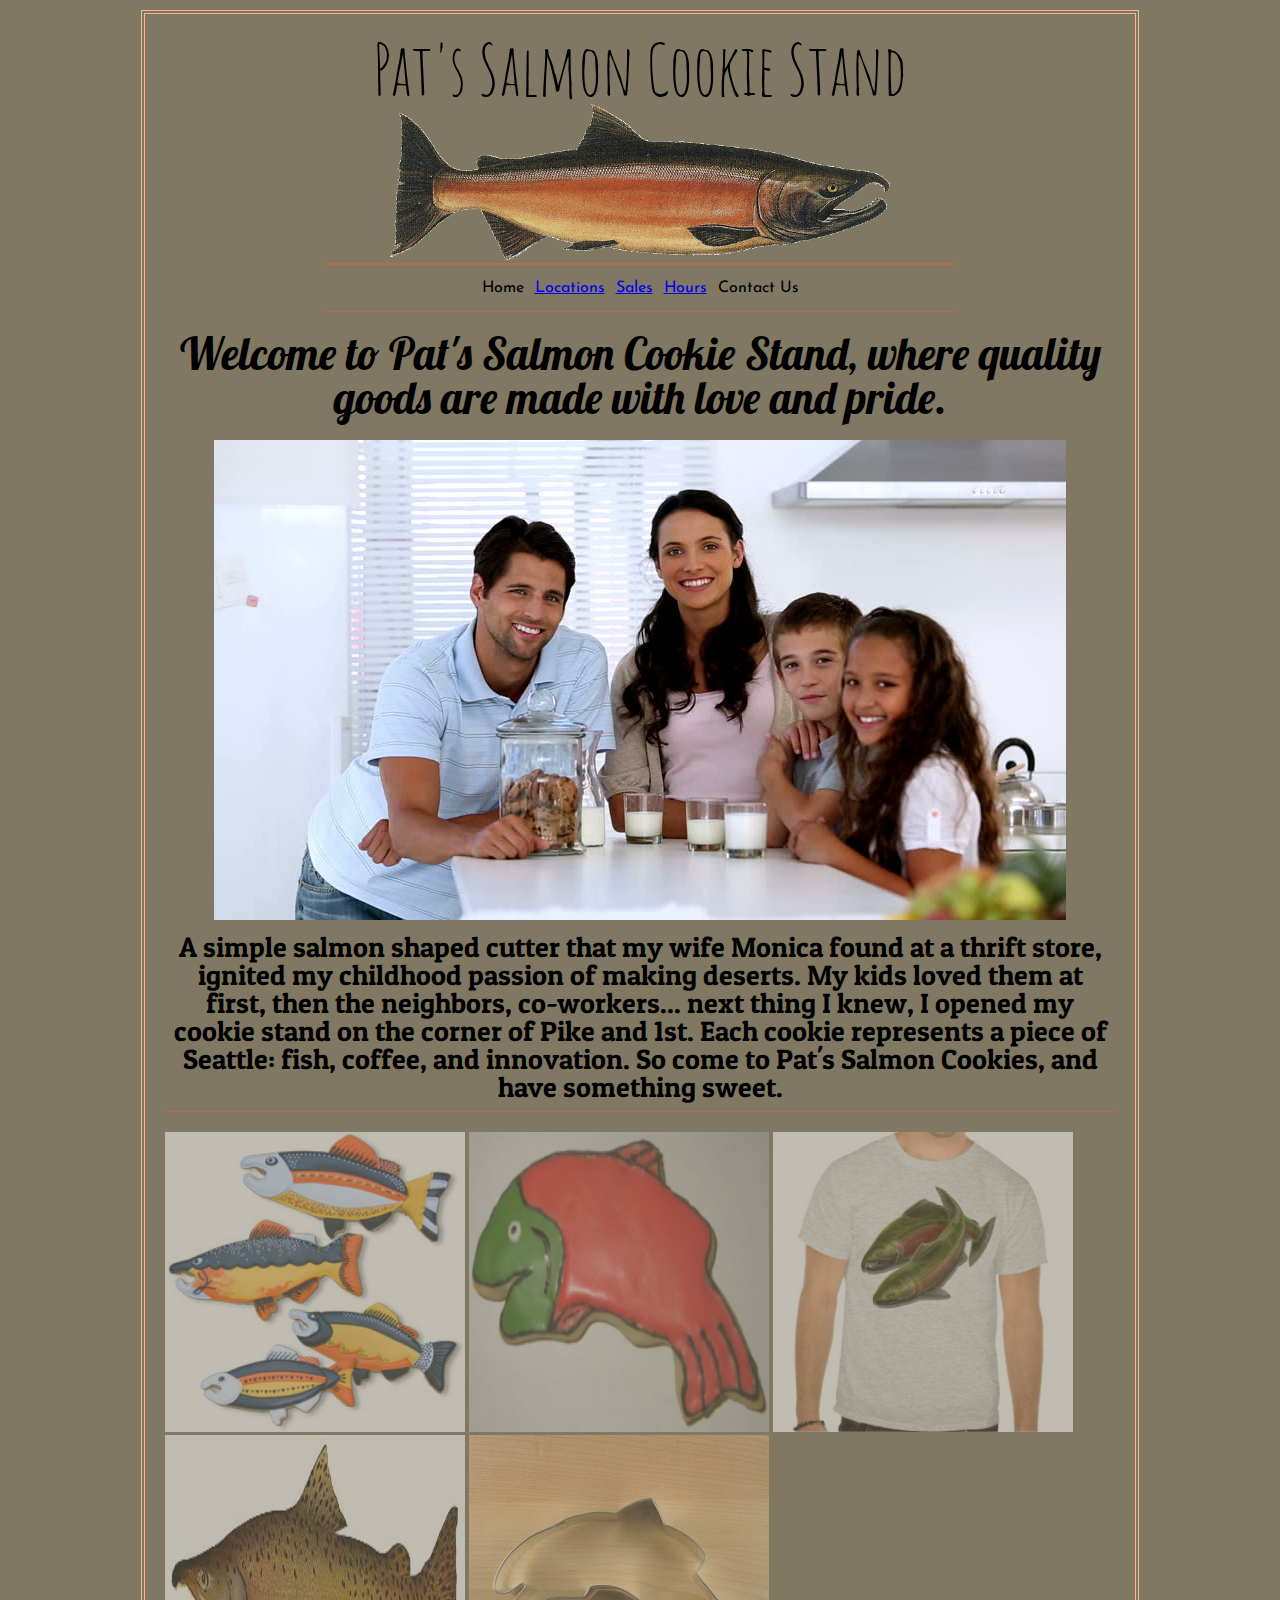
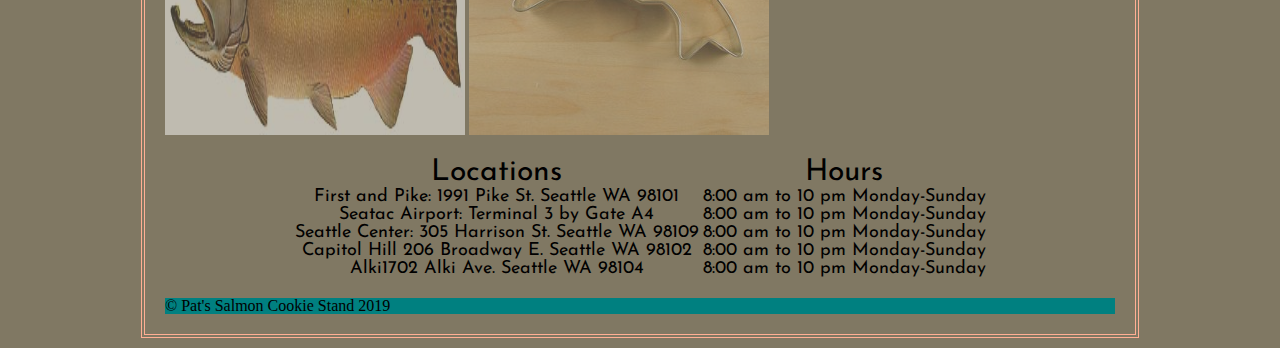
<file: index.html>
<!DOCTYPE html>
<html>
    <head>
        <title>Pat's Salmon Cookies</title>
        <link rel = "stylesheet" href = "reset.css">
        <link rel = "stylesheet" href = "style.css">
        <link href="https://fonts.googleapis.com/css?family=Amatic+SC:700|Josefin+Sans&display=swap" rel="stylesheet">
        <link href="https://fonts.googleapis.com/css?family=Lobster|Patua+One&display=swap" rel="stylesheet">
    </head>
    <body>
        <div id = "page">
                <header>
                        <h1>Pat's Salmon Cookie Stand</h1>
                        <img id = "logo" src = "img/salmon.png" alt = "picture of salmon">
                    </header>
                    
                    <nav>
                        <ul class="nav">
                            <li>Home</li>
                            <li><a href = "#location_hours">Locations</a></li>
                            <li><a href = "sale.html">Sales</a></li>
                            <li><a href = "#location_hours">Hours</a></li>
                            <li>Contact Us</li>
                        </ul>
                    </nav>
                    
                    <main>
                        <h2 id = "welcome">Welcome to Pat's Salmon Cookie Stand, where quality goods are made with love and pride.</h2>
                        <section>
                            <img src = "img/family.jpg" alt = "picture of pat's family" id="family">
                            <p id="intro">A simple salmon shaped cutter that my wife Monica found at a thrift store, ignited my childhood passion of making deserts. My kids loved them at first, then the neighbors, co-workers... next thing I knew, I opened my cookie stand on the corner of Pike and 1st. Each cookie represents a piece of Seattle: fish, coffee, and innovation. So come to Pat's Salmon Cookies, and have something sweet.</p>
                        </section>
                        
                        <div id = "drawing">
                            <img class = "together" src = "img/fish.jpg" alt = "picture of fish drawing">
                            <span>My kids drew these!</span>
                        </div>

                        <div id = "first_cookie">
                            <img class = "together" src = "img/frosted-cookie.jpg" alt = "picture of first cookie">
                            <span>Our very first cookie!</span>
                        </div>
                        
                        <div id = "t_shirt">
                            <img class = "together" src = "img/shirt.jpg" alt = "picture of fish t-shirt">
                            <span>T-shirts coming soon!</span>
                        </div>
                        
                        <div id = "fish">
                            <img class = "together" src = "img/chinook.jpg" alt = "small fish">
                            <span>My first attempt on the logo!</span>
                        </div>
                        
                        <div id = "cutter">
                            <img class = "together" src = "img/cutter.jpeg" alt = "picture of cutter">
                            <span>The tool that sparked it all!</span>
                        </div>

                        <section id = "location_hours">
                            <div class = "locations">
                                <h2>Locations</h2>
                                <ul>
                                    <li>First and Pike: 1991 Pike St. Seattle WA 98101</li>
                                    <li>Seatac Airport: Terminal 3 by Gate A4</li>
                                    <li>Seattle Center: 305 Harrison St. Seattle WA 98109</li>
                                    <li>Capitol Hill 206 Broadway E. Seattle WA 98102</li>
                                    <li>Alki</b>1702 Alki Ave. Seattle WA 98104</li>
                                </ul>
                            </div>
                            <div class = "locations">
                                <h2>Hours</h2>
                                <ul>
                                    <li>8:00 am to 10 pm Monday-Sunday</li>
                                    <li>8:00 am to 10 pm Monday-Sunday</li>
                                    <li>8:00 am to 10 pm Monday-Sunday</li>
                                    <li>8:00 am to 10 pm Monday-Sunday</li>
                                    <li>8:00 am to 10 pm Monday-Sunday</li>
                                </ul>
                            </div>
                        </section>
                    </main>
                    <footer>
                        &copy; Pat's Salmon Cookie Stand 2019
                    </footer>
        </div>
        
    </body>
</html>
</file>
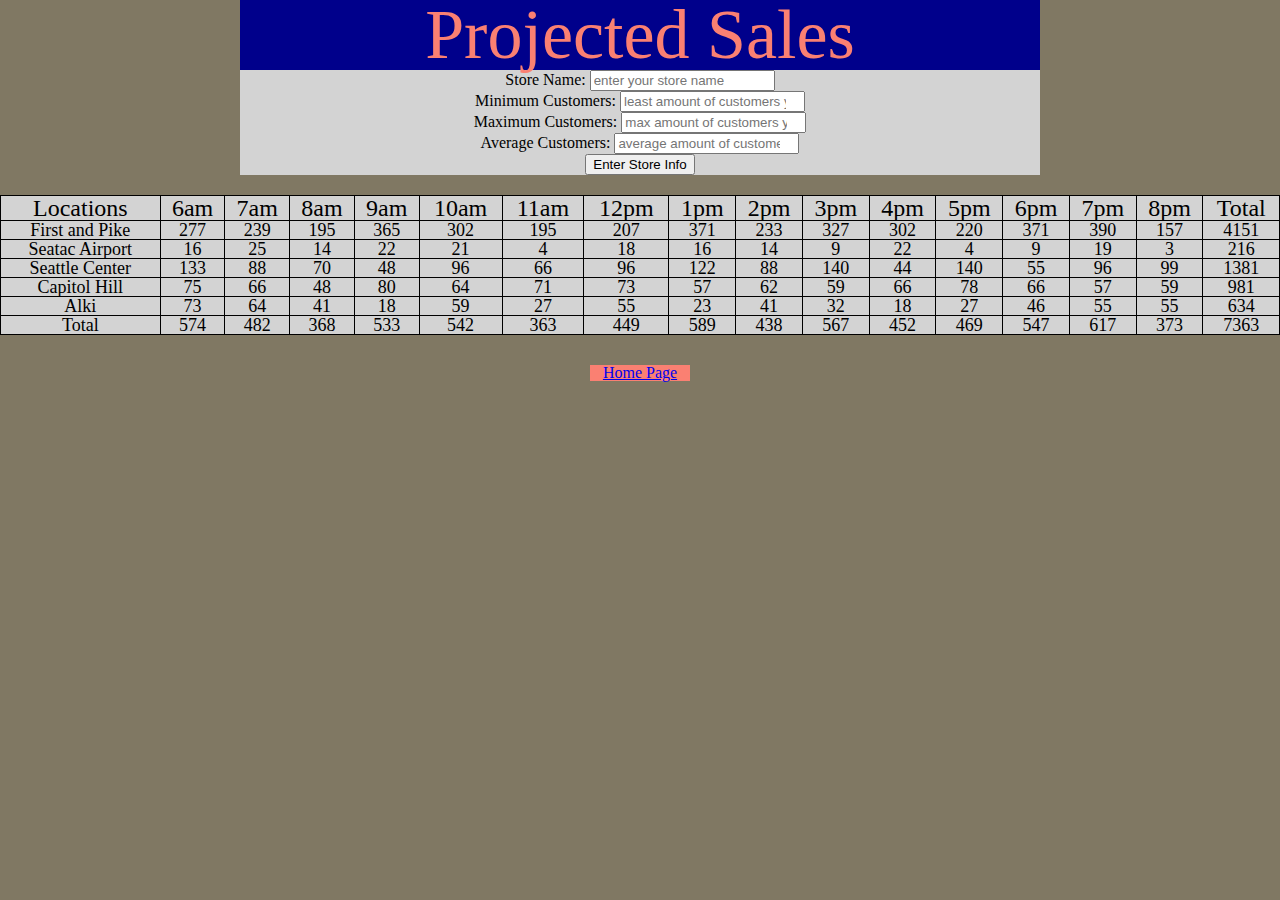
<file: sale.html>
<!DOCTYPE html>
<html>
    <head>
        <Title>Cookie Sales</Title>
        <link rel="stylesheet" href="reset.css">
        <link rel="stylesheet" href="style.css">
    </head>
    <body class = "sale_body">
        <h1>Projected Sales</h1>
        <form id="form">
            <fieldset>
                <label for = "store_name"> Store Name: </label>
                <input type = "text" name = "store_name" placeholder = "enter your store name" minlength = "3" required>
            </fieldset>
               
            <fieldset>
                <label for = "min_customer"> Minimum Customers: </label>
                <input type = "number" name = "min_customer" placeholder = "least amount of customers you expect" min = "0" step ="1" required>
            </fieldset>
            
            <fieldset>
                <label for = "max_customer"> Maximum Customers: </label>
                <input type = "number" name = "max_customer" placeholder = "max amount of customers you expect" min = "0" step = "1" required>
            </fieldset>
            
            <fieldset>
                <label for = "avg_customer"> Average Customers:</label>
                <input type = "number" name = "avg_customer" placeholder = "average amount of customers" required> 
            </fieldset>
            <button id = "submit_button" type = "submit">Enter Store Info</button>
        </form>
        <!--I received help on number type and "step = 1" from StackOverflow-->
        <table id="table">
        </table>

                
        <script src="js/constructor.js"></script>
        
        <footer>
            <a href = "index.html">Home Page</a>
        </footer>

    </body>
</html>
</file>
<file: style.css>
/**{
    outline: dotted 1px orange;
}*/

body{
    background-color:#807863;
}

#page{
    max-width: 950px;
    margin: 10px auto 10px auto;
    padding: 20px;
    border: 4px double #FFAF94;
}

header{  
    text-align: center;
}

h1 {
    font-family: 'Amatic SC', cursive;
    font-size: 70px;
}

#logo{
    width: 500px;
}

.nav{
    border-bottom: 1px solid #B36D56;
    border-top: 2px solid #B36D56;
    font-family: 'Josefin Sans';
    padding: 15px;
    margin: 0px auto 0px auto;
    text-align: center;
    width: 600px;
}

.nav li{
    display: inline;
    margin: 0px 3px;
}

#welcome{
    font-family: lobster;
    font-size: 44px;
    margin-top: 20px;
    margin-bottom: 10px;
    text-align: center;
}

#family{
    margin:10px 0px 10px 0px;
}

#intro{
    border-bottom: 1px solid #B36D56;
    font-family: Patua One;
    font-size: 28px;
    margin-bottom: 20px;
    padding-bottom: 10px;
}

section{
    text-align: center;
}

.together{
    display:inline-block;
    height: 300px;
    width: 300px;
}

#drawing{
    display: inline-block;
    height:300px;
    position: relative;
    opacity: 0.5;
    transition: 350ms all;
    width: 300px;
}

#drawing:hover{
    opacity: 1;
}

#drawing span{
    box-sizing: border-box;
    background-color:salmon;
    bottom: 0;
    color: dark gray;
    display: block;
    font-family:'Amatic SC';
    font-size: 25px;
    height: 20%;
    padding: 20px;
    position: absolute;
    text-align: center;
    opacity: 0;
    width: 100%;
}

#drawing:hover span{
    opacity: .8;
}

#first_cookie{
    display: inline-block;
    height:300px;
    position: relative;
    opacity: 0.5;
    transition: 350ms all;
    width: 300px;
}

#first_cookie:hover{
    opacity: 1;
}

#first_cookie span{
    box-sizing: border-box;
    background-color:salmon;
    bottom: 0;
    color: dark gray;
    display: block;
    font-family:'Amatic SC';
    font-size: 25px;
    height: 20%;
    padding: 20px;
    position: absolute;
    text-align: center;
    opacity: 0;
    width: 100%;
}

#first_cookie:hover span{
    opacity: .8;
}

#t_shirt{
    display: inline-block;
    height:300px;
    position: relative;
    opacity: 0.5;
    transition: 350ms all;
    width: 300px;
}

#t_shirt:hover{
    opacity: 1;
}

#t_shirt span{
    box-sizing: border-box;
    background-color:salmon;
    bottom: 0;
    color: dark gray;
    display: block;
    font-family:'Amatic SC';
    font-size: 25px;
    height: 20%;
    padding: 20px;
    position: absolute;
    text-align: center;
    opacity: 0;
    width: 100%;
}

#t_shirt:hover span{
    opacity: .8;
}

#fish{
    display: inline-block;
    height:300px;
    position: relative;
    opacity: 0.5;
    transition: 350ms all;
    width: 300px;
}

#fish:hover{
    opacity: 1;
}

#fish span{
    box-sizing: border-box;
    background-color:salmon;
    bottom: 0;
    color: dark gray;
    display: block;
    font-family:'Amatic SC';
    font-size: 25px;
    height: 20%;
    padding: 20px;
    position: absolute;
    text-align: center;
    opacity: 0;
    width: 100%;
}

#fish:hover span{
    opacity: .8;
}

#cutter{
    display: inline-block;
    height:300px;
    position: relative;
    opacity: 0.5;
    transition: 350ms all;
    width: 300px;
}

#cutter:hover{
    opacity: 1;
}

#cutter span{
    box-sizing: border-box;
    background-color:salmon;
    bottom: 0;
    color: dark gray;
    display: block;
    font-family:'Amatic SC';
    font-size: 25px;
    height: 20%;
    padding: 20px;
    position: absolute;
    text-align: center;
    opacity: 0;
    width: 100%;
}

#cutter:hover span{
    opacity: .8;
}

h2{
    font-family: 'Josefin Sans';
    font-size: 30px;

}

.locations{
    display: inline-block;
    margin-top: 20px;
}

.locations ul li{
    font-family: 'Josefin Sans';
    font-size: 18px;
}

footer{
    background: teal;
    margin-top: 20px;
}

table{
    background: lightgray;
    border: 1px solid black;
    margin: 20px auto;
    width: 100%;
}


th{
    border: 1px solid black;
    font-size: 24px;
    text-align: center;
}

td{
    border: 1px solid black;
    font-size: 18px;
}

.sale_body{
    text-align: center;
}

.sale_body h1{
    color: salmon;
    background: darkblue;
    display: inline-block;
    margin: auto;
    width: 800px;
}

.sale_body a{
    display: inline-block;
    text-align: center;
}

form{
    background: lightgray;
    margin: auto;
    width: 800px;
}

.sale_body footer{
    background: salmon;
    width: 100px;
    margin: 30px auto;
}
</file>
